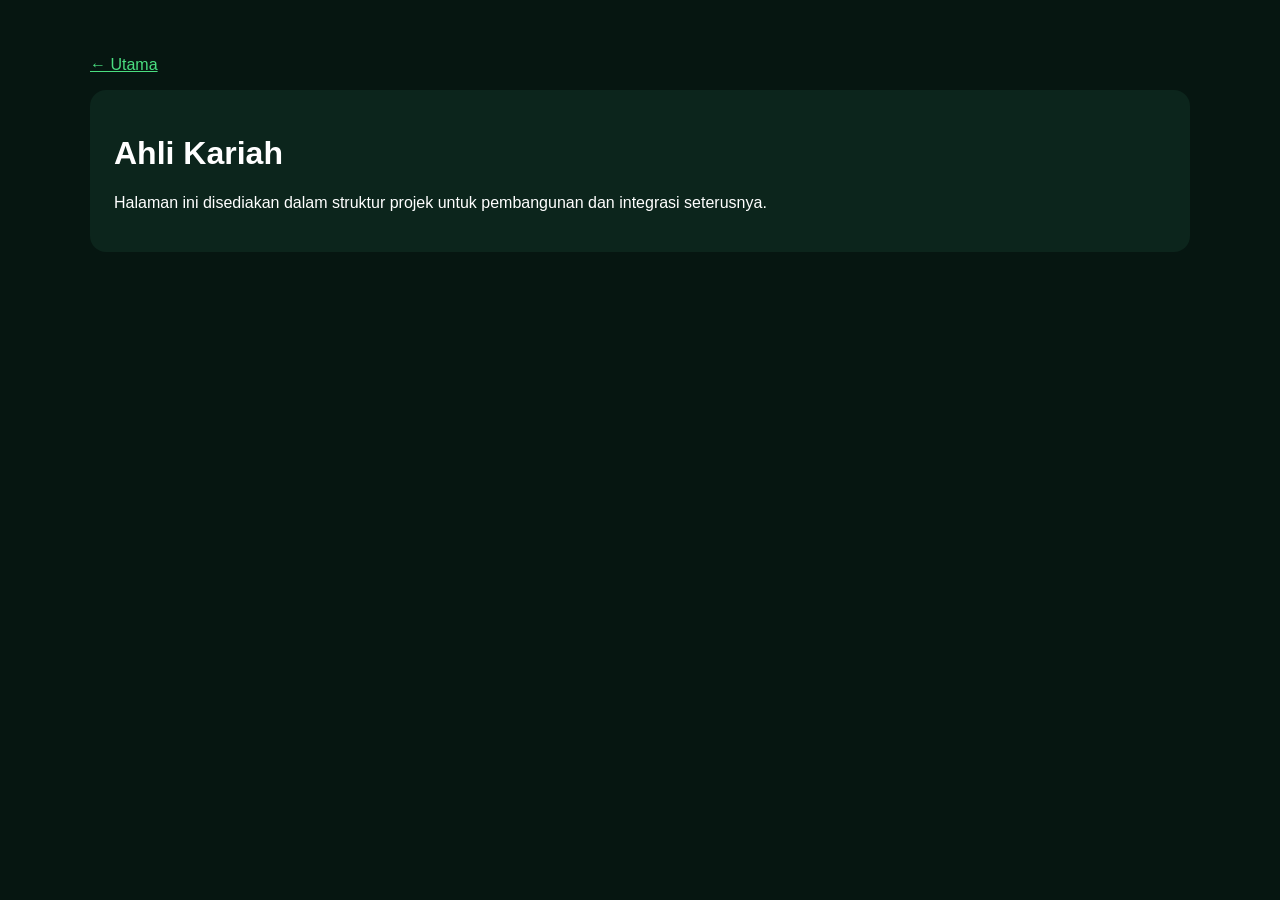
<file: pages/ahli-kariah.html>
<!doctype html><html lang="ms"><head><meta charset="utf-8"><meta name="viewport" content="width=device-width,initial-scale=1"><title>Ahli Kariah | Surau Ar-Raudhah</title><style>body{font-family:Segoe UI,Arial;margin:0;background:#061611;color:#fff}main{max-width:1100px;margin:auto;padding:40px}a{color:#4ade80}.card{background:#0c251c;padding:24px;border-radius:16px}</style></head><body><main><p><a href="../index.html">← Utama</a></p><div class="card"><h1>Ahli Kariah</h1><p>Halaman ini disediakan dalam struktur projek untuk pembangunan dan integrasi seterusnya.</p></div></main></body></html>
</file>
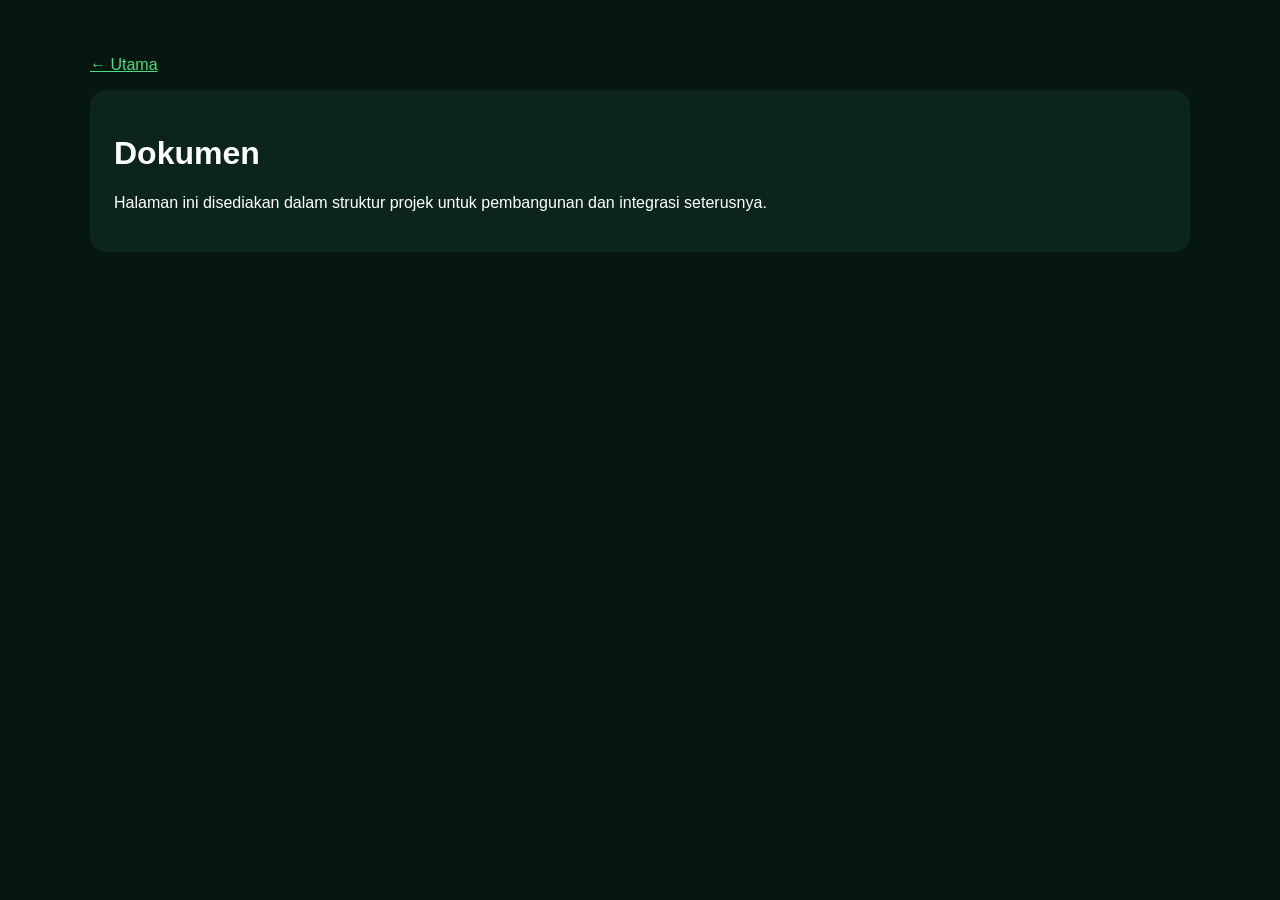
<file: pages/dokumen.html>
<!doctype html><html lang="ms"><head><meta charset="utf-8"><meta name="viewport" content="width=device-width,initial-scale=1"><title>Dokumen | Surau Ar-Raudhah</title><style>body{font-family:Segoe UI,Arial;margin:0;background:#061611;color:#fff}main{max-width:1100px;margin:auto;padding:40px}a{color:#4ade80}.card{background:#0c251c;padding:24px;border-radius:16px}</style></head><body><main><p><a href="../index.html">← Utama</a></p><div class="card"><h1>Dokumen</h1><p>Halaman ini disediakan dalam struktur projek untuk pembangunan dan integrasi seterusnya.</p></div></main></body></html>
</file>
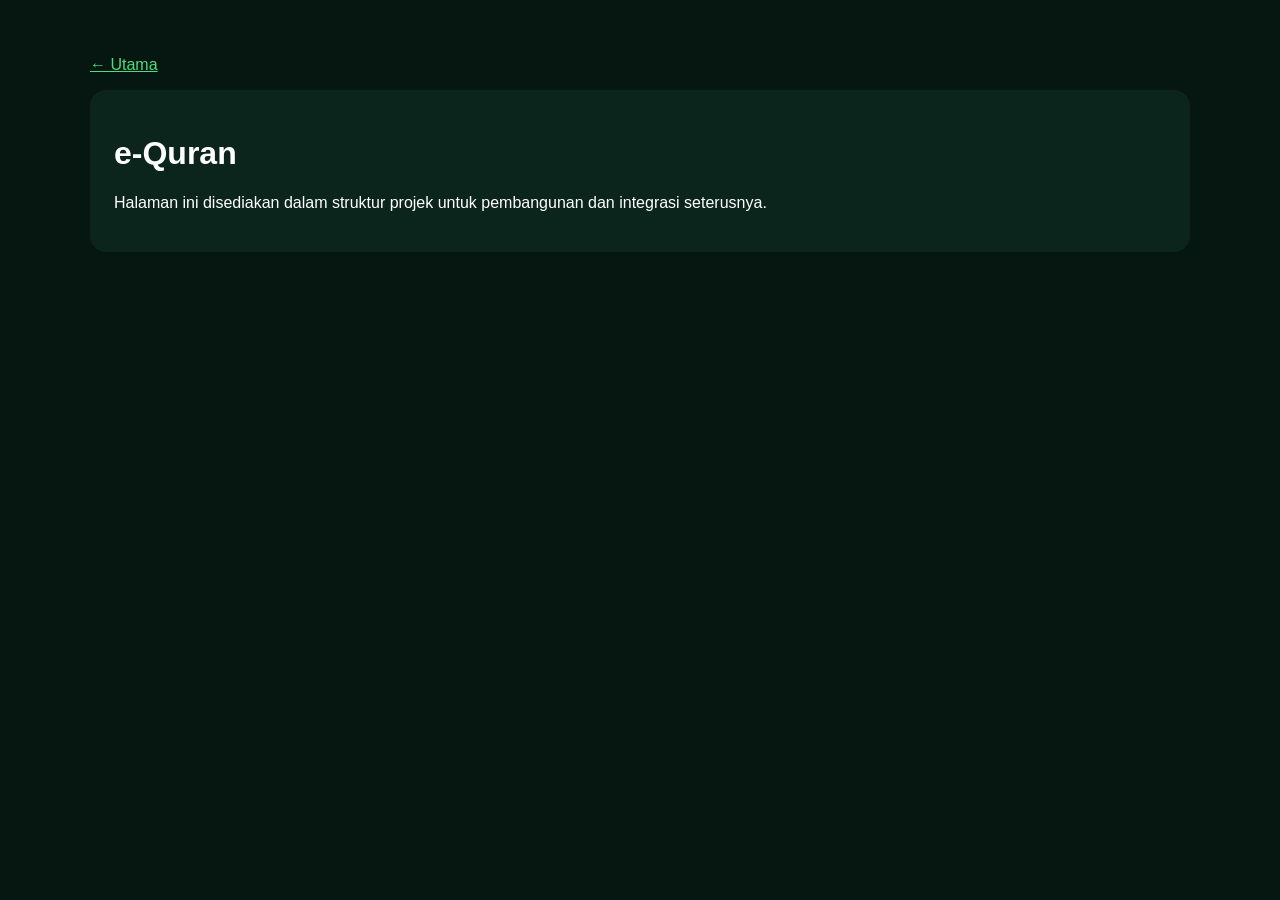
<file: pages/e-quran.html>
<!doctype html><html lang="ms"><head><meta charset="utf-8"><meta name="viewport" content="width=device-width,initial-scale=1"><title>e-Quran | Surau Ar-Raudhah</title><style>body{font-family:Segoe UI,Arial;margin:0;background:#061611;color:#fff}main{max-width:1100px;margin:auto;padding:40px}a{color:#4ade80}.card{background:#0c251c;padding:24px;border-radius:16px}</style></head><body><main><p><a href="../index.html">← Utama</a></p><div class="card"><h1>e-Quran</h1><p>Halaman ini disediakan dalam struktur projek untuk pembangunan dan integrasi seterusnya.</p></div></main></body></html>
</file>
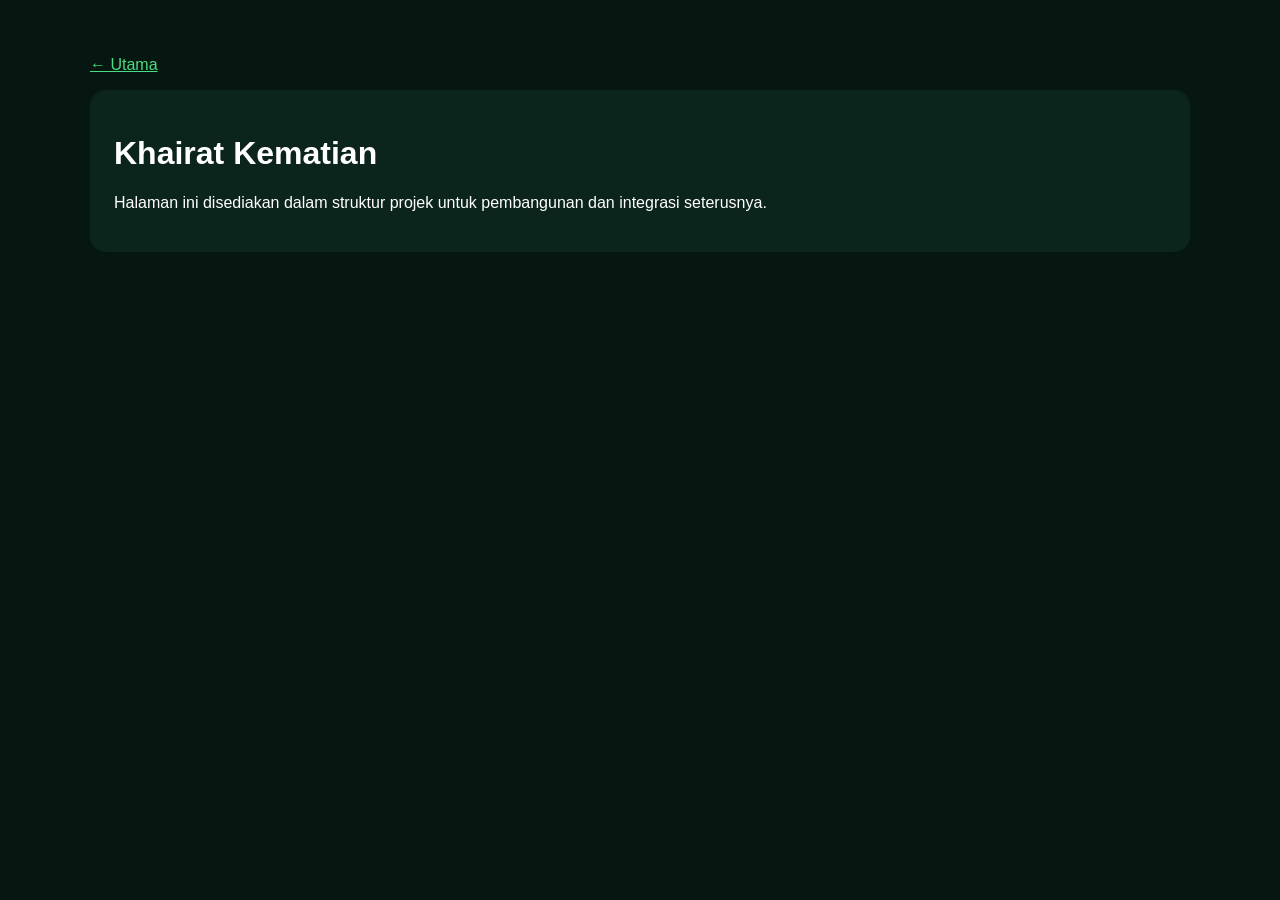
<file: pages/khairat-kematian.html>
<!doctype html><html lang="ms"><head><meta charset="utf-8"><meta name="viewport" content="width=device-width,initial-scale=1"><title>Khairat Kematian | Surau Ar-Raudhah</title><style>body{font-family:Segoe UI,Arial;margin:0;background:#061611;color:#fff}main{max-width:1100px;margin:auto;padding:40px}a{color:#4ade80}.card{background:#0c251c;padding:24px;border-radius:16px}</style></head><body><main><p><a href="../index.html">← Utama</a></p><div class="card"><h1>Khairat Kematian</h1><p>Halaman ini disediakan dalam struktur projek untuk pembangunan dan integrasi seterusnya.</p></div></main></body></html>
</file>
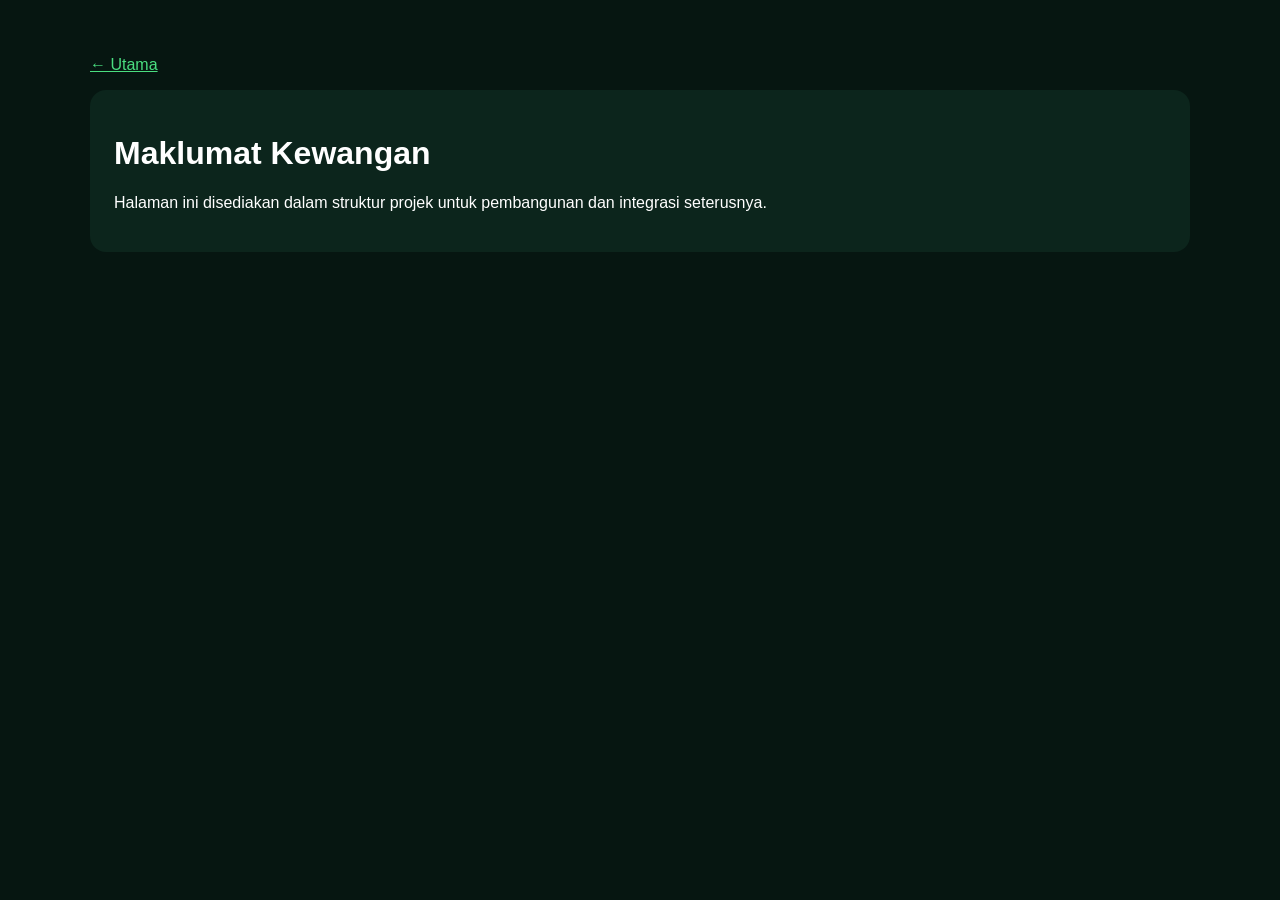
<file: pages/maklumat-kewangan.html>
<!doctype html><html lang="ms"><head><meta charset="utf-8"><meta name="viewport" content="width=device-width,initial-scale=1"><title>Maklumat Kewangan | Surau Ar-Raudhah</title><style>body{font-family:Segoe UI,Arial;margin:0;background:#061611;color:#fff}main{max-width:1100px;margin:auto;padding:40px}a{color:#4ade80}.card{background:#0c251c;padding:24px;border-radius:16px}</style></head><body><main><p><a href="../index.html">← Utama</a></p><div class="card"><h1>Maklumat Kewangan</h1><p>Halaman ini disediakan dalam struktur projek untuk pembangunan dan integrasi seterusnya.</p></div></main></body></html>
</file>
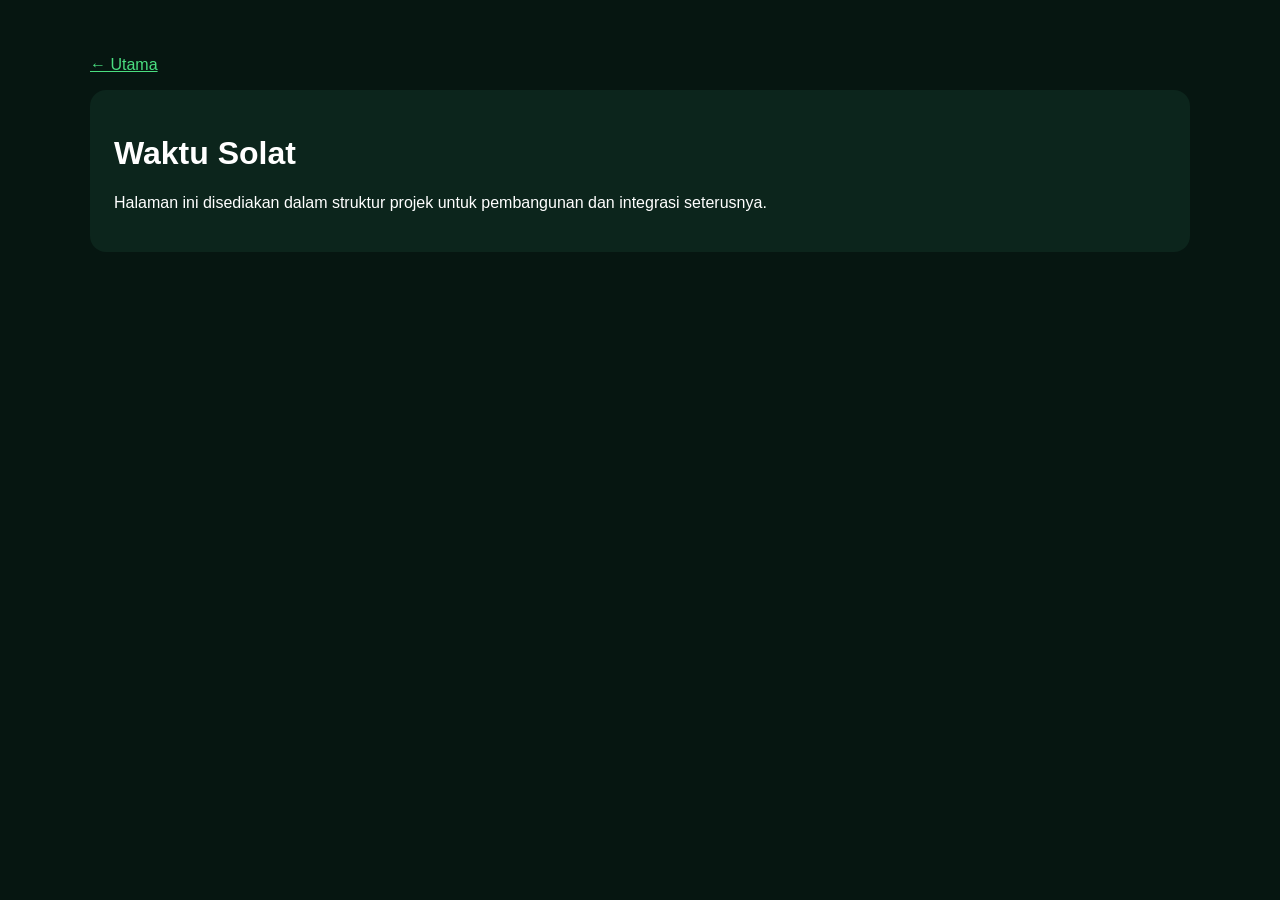
<file: pages/waktu-solat.html>
<!doctype html><html lang="ms"><head><meta charset="utf-8"><meta name="viewport" content="width=device-width,initial-scale=1"><title>Waktu Solat | Surau Ar-Raudhah</title><style>body{font-family:Segoe UI,Arial;margin:0;background:#061611;color:#fff}main{max-width:1100px;margin:auto;padding:40px}a{color:#4ade80}.card{background:#0c251c;padding:24px;border-radius:16px}</style></head><body><main><p><a href="../index.html">← Utama</a></p><div class="card"><h1>Waktu Solat</h1><p>Halaman ini disediakan dalam struktur projek untuk pembangunan dan integrasi seterusnya.</p></div></main></body></html>
</file>
